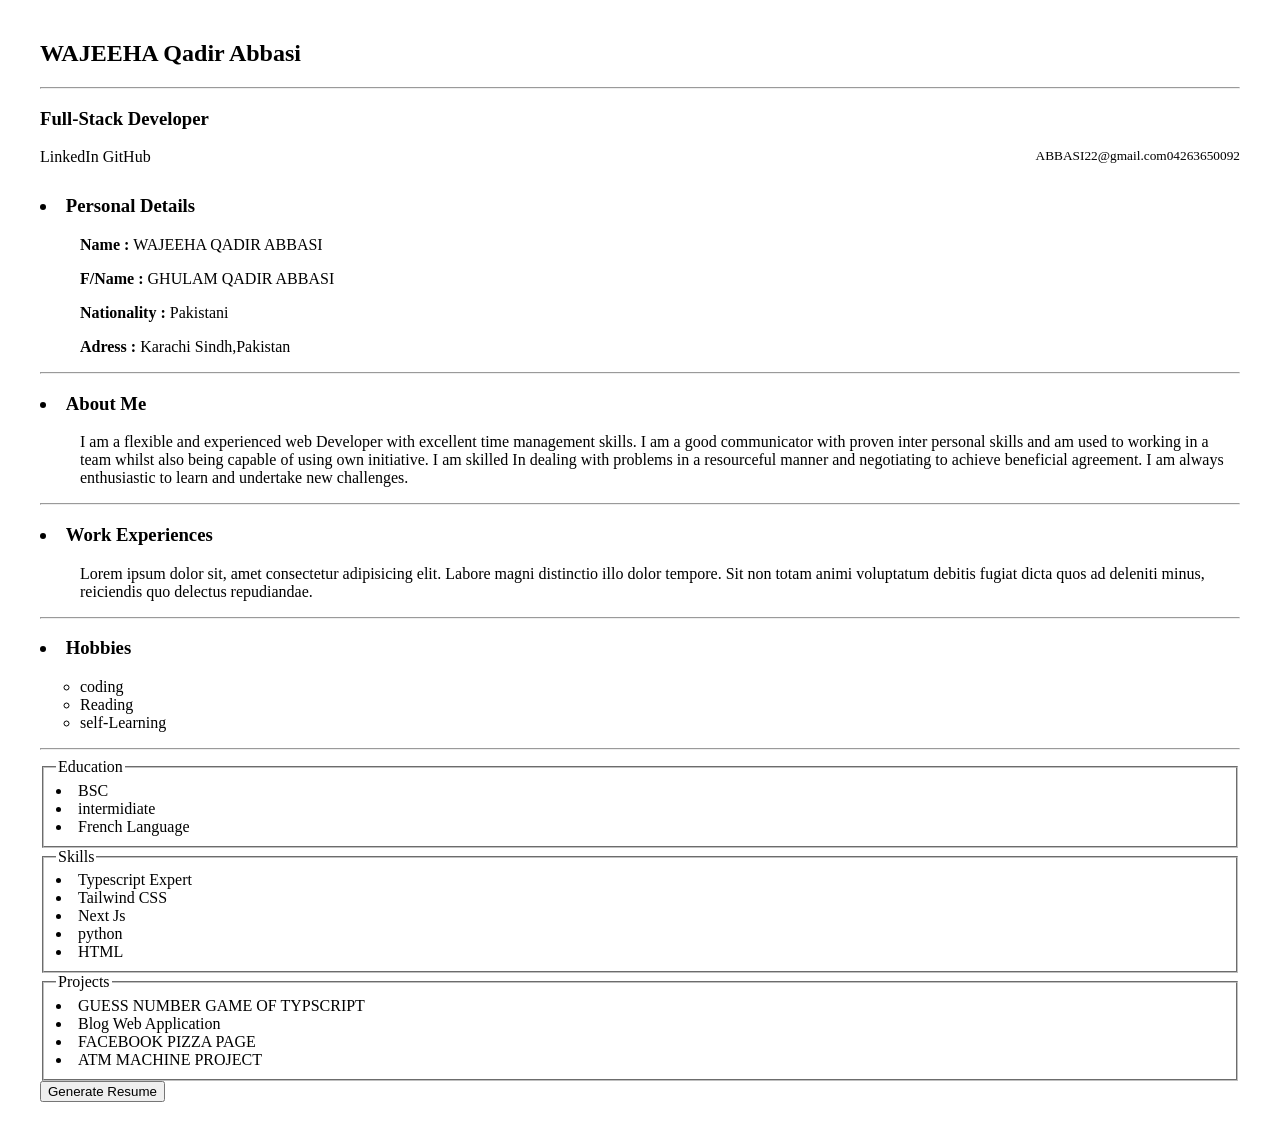
<file: Project Hackathon/Milestone No 2/index.html>
<!DOCTYPE html>
<html lang="en">
  <head>
    <meta charset="UTF-8" />
    <meta name="viewport" content="width=device-width, initial-scale=1.0" />
    <link rel="stylesheet" href="style.css" />
    <title>Static-Resume</title>
  </head>
  <body>
    <div id="staic-resume-div">
      <main>
        <header>
          <div>
            <h2 id="user-name">WAJEEHA Qadir Abbasi</h2>
            <hr />
            <h3 id="put-occupation">Full-Stack Developer</h3>
          </div>
          <nav>
            <a id="put-LinkedIn" target="_blank">LinkedIn</a>
            <a id="put-github" target="_blank">GitHub</a>
            <span id="put-usernumber">04263650092</span>
            <span id="put-useremail">ABBASI22@gmail.com</span>
          </nav>
        </header>
        <section id="maincontent">
          <div id="left-section">
            <section>
              <h3><li>Personal Details</li></h3>
              <p>
                <strong>Name : </strong><span id="put-name">WAJEEHA QADIR ABBASI</span>
              </p>
              <p>
                <strong>F/Name : </strong
                ><span id="put-f/name">GHULAM QADIR ABBASI</span>
              </p>
              <p>
                <strong>Nationality : </strong
                ><span id="put-nationality">Pakistani</span>
              </p>
              <p>
                <strong>Adress : </strong
                ><span id="put-adress">Karachi Sindh,Pakistan</span>
              </p>
            </section>
            <hr />
            <section>
              <h3><li>About Me</li></h3>
              <p id="put-about">
                I am a flexible and experienced web Developer with excellent time management skills.
                I am a good communicator with proven inter personal skills and
                 am used to working in a team whilst also being capable of using own initiative.
                  I am skilled In dealing with problems in a resourceful manner and negotiating to 
                  achieve beneficial agreement.
                I am always enthusiastic to learn and undertake new challenges.
              
              
                
              
    
              </p>
            </section>
            <hr />
            <section>
              <h3><li>Work Experiences</li></h3>
              <p id="put-experience">
                Lorem ipsum dolor sit, amet consectetur adipisicing elit. Labore
                magni distinctio illo dolor tempore. Sit non totam animi
                voluptatum debitis fugiat dicta quos ad deleniti minus,
                reiciendis quo delectus repudiandae.
              </p>
            </section>
            <hr />
            <section>
              <h3><li>Hobbies</li></h3>
              <ul id="hobbyUI">
                <li>coding</li>
                <li>Reading</li>
                <li>self-Learning</li>
              </ul>
            </section>
            <hr />
          </div>
          <div id="right-section">
            <section>
              <fieldset>
                <legend>Education</legend>
                <span id="educationUI">
                  <li>BSC</li>
                  <li>intermidiate</li>
                  <li>French Language </li>
                </span>
              </fieldset>
            </section>
            <section>
              <fieldset>
                <legend>Skills</legend>
                <span id="skillsUI">
                  <li>Typescript Expert</li>
                  <li>Tailwind CSS</li>
                  <li>Next Js</li>
                  <li>python</li>
                  <li>HTML</li>
                </span>
              </fieldset>
            </section>
            <section>
              <fieldset>
                <legend>Projects</legend>
                <span id="project-UI">
                  <li>GUESS NUMBER GAME OF TYPSCRIPT</li>
                  <li>Blog Web Application</li>
                  <li>FACEBOOK PIZZA PAGE</li>
                  <li>ATM MACHINE PROJECT</li>
                </span>
              </fieldset>
            </section>
          </div>
        </section>
      </main>
      <section>
        <button id="generate-resume-button">Generate Resume</button>
      </section>
    </div>

    <section id="form-section" style="display: none">
      <h2>Fill Out These Fields TO Generate Custom Resume</h2>
      <form id="form">
        <section>
          <div>
            <label for="name">Name :</label>
            <input
              id="username"
              type="text"
              placeholder="Enter Your Name"
              required
            />
            <br />
          </div>
          <div>
            <label for="Father'sname">Father Name :</label>
            <input
              id="Father'sname"
              type="text"
              placeholder="Enter Your Father's  Name"
              required
            />
            <br />
          </div>
          <div>
            <label for="occupation">Occupation : </label>
            <input
              id="occupation"
              type="text"
              placeholder="Enter Your Occupation"
            />
            <br />
          </div>
          <div>
            <label for="nationality">Nationality : </label>
            <input
              id="nationality"
              type="text"
              placeholder="Enter Your Nationality"
            />
            <br />
          </div>
          <div>
            <label for="adress">Adress : </label>
            <input id="adress" type="text" placeholder="Enter Your Adress" />
            <br />
          </div>
          <div>
            <label for="number">Phone No : </label>
            <input
              id="user-number"
              type="text"
              placeholder="Enter Your Phone Number"
            />
          </div>
          <div>
            <label for="email">Email : </label>
            <input
              id="user-email"
              type="email"
              placeholder="Enter Your Email"
            />
          </div>
          <div>
            <label for="LinkedIn">LinkedIn : </label>
            <input
              id="linkedIn"
              type="text"
              placeholder="Enetr LinkedIn account"
            />
          </div>
          <div>
            <label for="gitHub">GitHub : </label>
            <input id="gitHub" type="text" placeholder="Enetr GitHub account" />
          </div>
        </section>
        <section>
          <div>
            <label for="Hobbies">Hobbies (Seperate using ",") :</label>
            <input
              id="Hobbies"
              type="text"
              placeholder="Enter Your Hobbies"
            /><br />
          </div>
          <div>
            <label for="Eduation">Education(Seperate using ",") :</label>
            <input
              id="educatio-data"
              type="text"
              placeholder="Enter Your Eduation"
            /><br />
          </div>
          <div>
            <label for="Skills">Skills (Seperate using " , ") : </label>
            <input
              id="skill"
              type="text"
              placeholder="Enter Your Skills"
            /><br />
          </div>
          <div>
            <label for="projects">Projects (Seperate using " , ") : </label>
            <input
              id="project"
              type="text"
              placeholder="Enter Your Projects"
            /><br />
          </div>
          <div>
            <label for="AboutMe">About : </label>
            <textarea
              id="AboutMe"
              rows="5"
              placeholder="Write Something About You"
            ></textarea>
            <br />
          </div>
          <div>
            <label for="workexperiences">Work Experiences : </label>
            <textarea
              id="workexperienceses"
              rows="5"
              placeholder="Please  Write About Your Previous Work Experiences"
            ></textarea>
            <br />
          </div>
        </section>
      </form>
      <div id="formbutton-div">
        <button id="form-submit-button" type="submit">Submit</button>
      </div>
    </section>
    <script src="script.js"></script>
  </body>
</html>
</file>
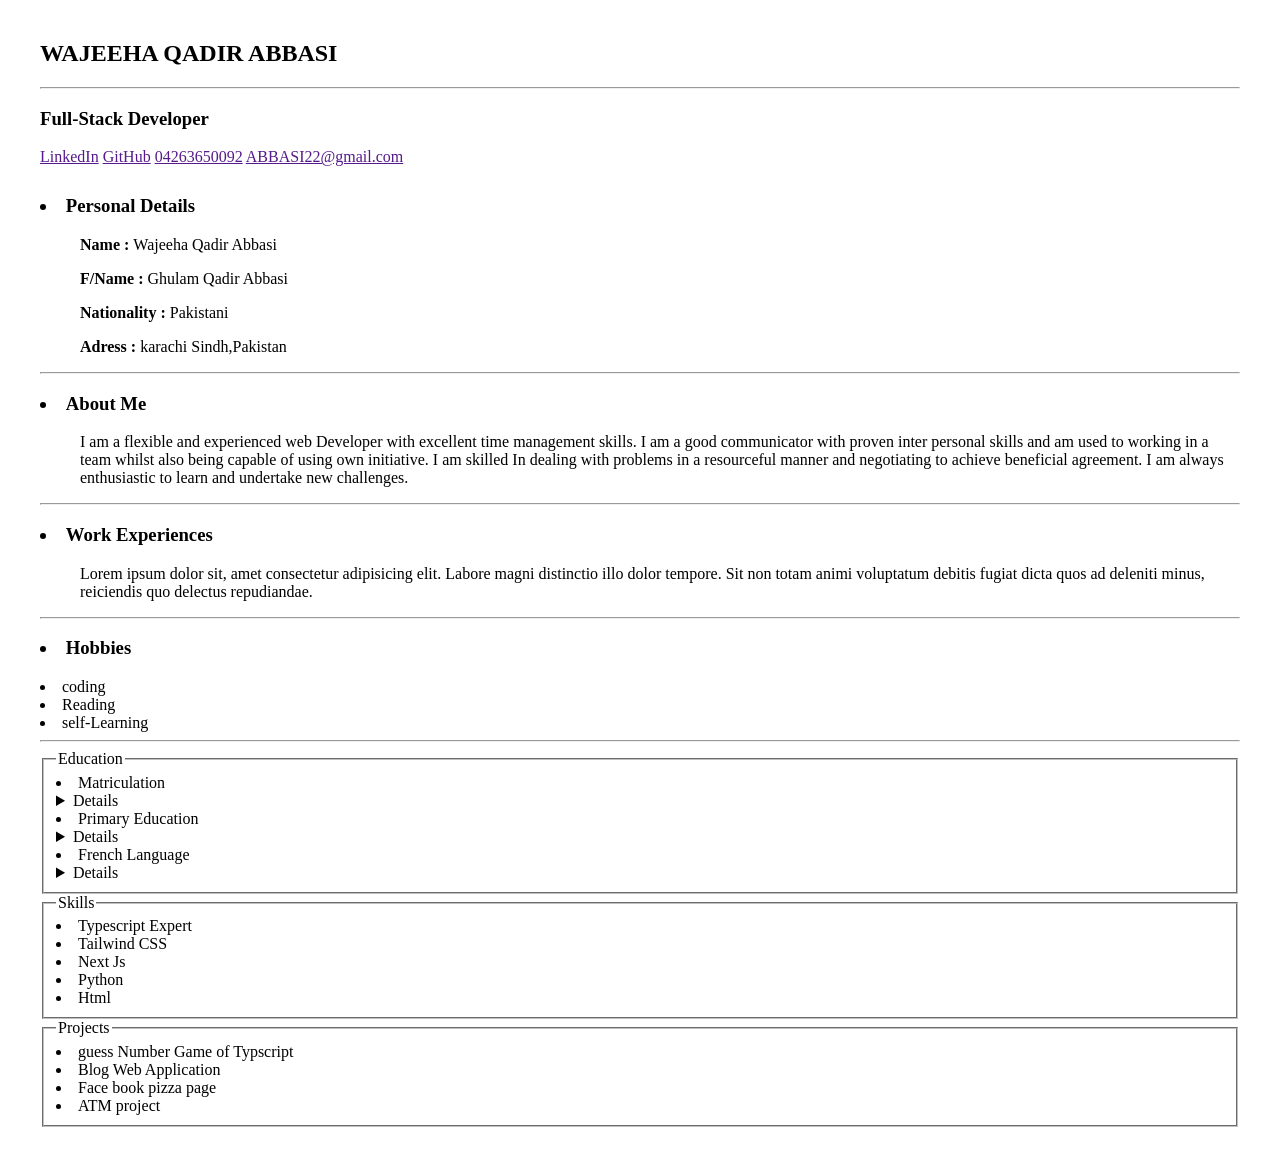
<file: Project Hackathon/Milestone No1/index.html>
<!DOCTYPE html>
<html lang="en">
  <head>
    <meta charset="UTF-8" />
    <meta name="viewport" content="width=device-width, initial-scale=1.0" />
    <link rel="stylesheet" href="style.css" />
    <title>Static-Resume</title>
  </head>
  <body>
    <main>
      <header>
        <div>
          <h2>WAJEEHA QADIR ABBASI</h2>
          <hr />
          <h3>Full-Stack Developer</h3>
        </div>
        <nav>
          <a href="">LinkedIn</a>
          <a href="">GitHub</a>
          <a href="">04263650092</a>
          <a href="">ABBASI22@gmail.com</a>
        </nav>
      </header>
      <section id="maincontent">
        <div id="left-section">
          <section>
            <h3><li>Personal Details</li></h3>
            <p><strong>Name : </strong>Wajeeha Qadir Abbasi</p>
            <p><strong>F/Name : </strong>Ghulam Qadir Abbasi</p>
            <p><strong>Nationality : </strong>Pakistani</p>
            <p><strong>Adress : </strong>karachi Sindh,Pakistan</p>
          </section>

          <hr>
          <section>
            <h3><li>About Me</li></h3>
            <p>
                I am a flexible and experienced web Developer with excellent time management skills.
                I am a good communicator with proven inter personal skills and
                 am used to working in a team whilst also being capable of using own initiative.
                  I am skilled In dealing with problems in a resourceful manner and negotiating to 
                  achieve beneficial agreement.
                I am always enthusiastic to learn and undertake new challenges.
              
              
    
            </p>
          </section>
          <hr>
          <section>
            <h3><li>Work Experiences</li></h3>
            <p>
              Lorem ipsum dolor sit, amet consectetur adipisicing elit. Labore
              magni distinctio illo dolor tempore. Sit non totam animi
              voluptatum debitis fugiat dicta quos ad deleniti minus, reiciendis
              quo delectus repudiandae.
            </p>
          </section>
          <hr>
          <section>
            <h3><li>Hobbies</li></h3>
            <li>coding</li>
            <li>Reading</li>
            <li>self-Learning</li>
          </section>
          <hr>
        </div>
        <div id="right-section">
            <section>
                <fieldset>
                    <legend>Education</legend>
                    <li>Matriculation
                      <details>completed Matric from Belmount High school School in 2024</details>
                    </li>
                    <li>Primary Education
                      <details>Completed Primary  twinkle school from PECS in 2022</details>
                    </li>
                    <li>French Language
                      <details>Completed French Language Course from  karachi university in 2021</details>
                    </li>
                </fieldset>
            </section>
            <section>
               <fieldset>
                <legend>Skills</legend>
                <li>Typescript Expert</li>
                <li>Tailwind CSS</li>
                <li>Next Js</li>
                <li>Python</li>
                <li>Html</li>
               </fieldset>
            </section>
            <section>
                <fieldset>
                    <legend>Projects</legend>
                   <li>guess Number Game  of Typscript</li>
                   <li>Blog Web Application</li>
                   <li>Face book pizza page</li>
                   <li>ATM project</li>
                </fieldset>
            </section>
        </div>
    </section>
</main>
</body>
</html>
</file>
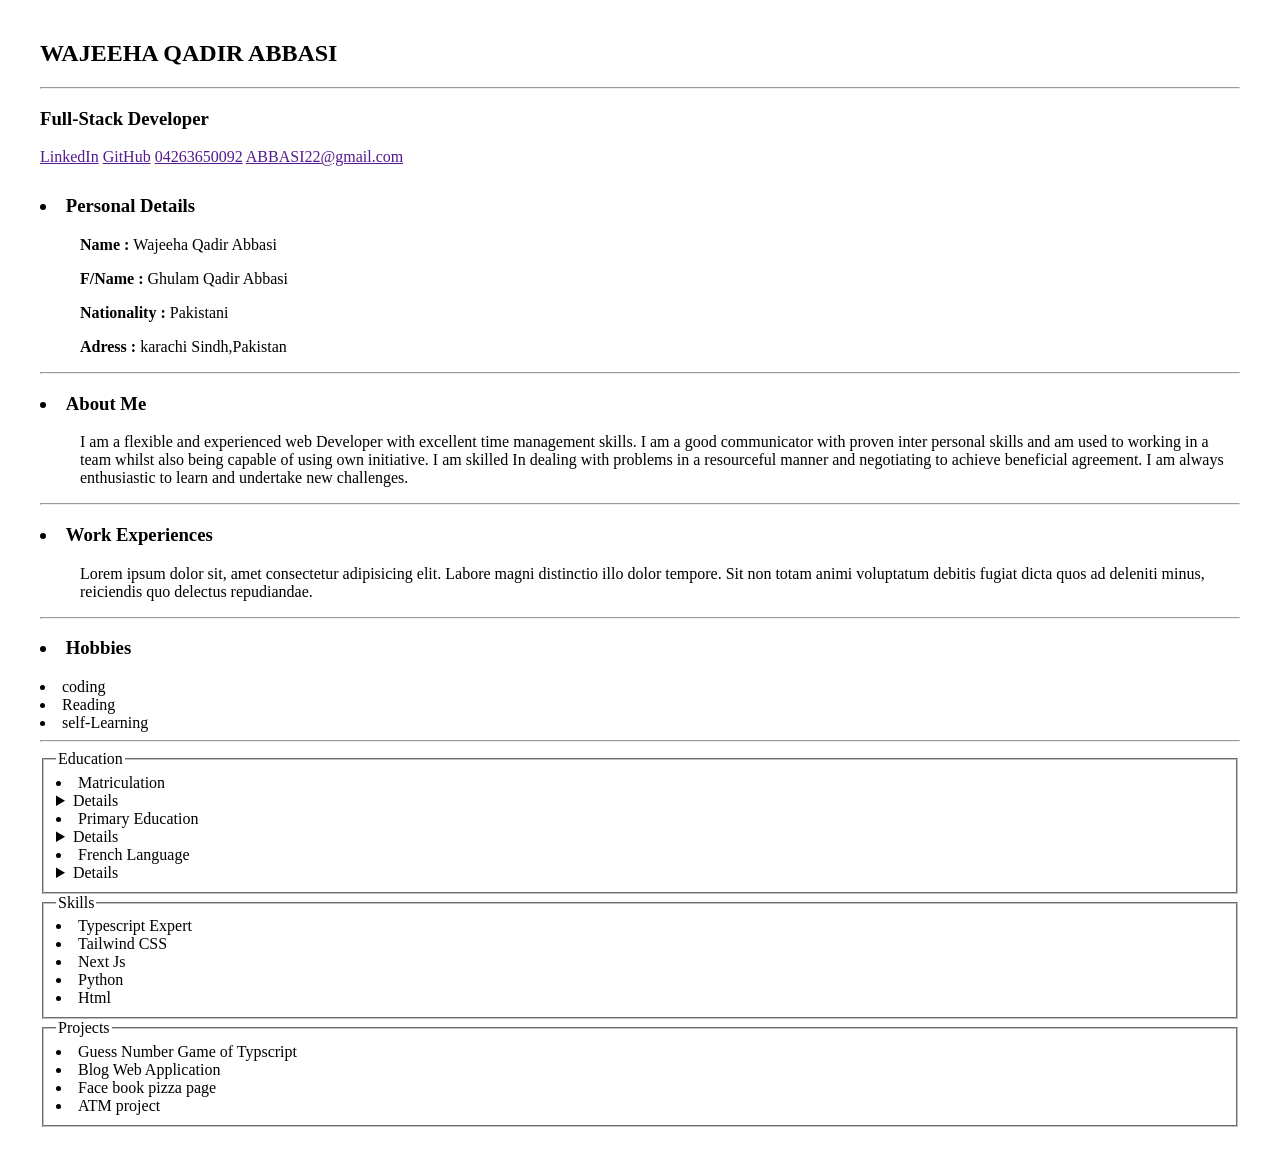
<file: Project Hackathon/Milestone No3/index.html>
<!DOCTYPE html>
<html lang="en">
  <head>
    <meta charset="UTF-8" />
    <meta name="viewport" content="width=device-width, initial-scale=1.0" />
    <link rel="stylesheet" href="style.css" />
    <title>Static-Resume</title>
  </head>
  <body>
    <main>
      <header>
        <div>
          <h2>WAJEEHA QADIR ABBASI</h2>
          <hr />
          <h3>Full-Stack Developer</h3>
        </div>
        <nav>
          <a href="">LinkedIn</a>
          <a href="">GitHub</a>
          <a href="">04263650092</a>
          <a href="">ABBASI22@gmail.com</a>
        </nav>
      </header>
      <section id="maincontent">
        <div id="left-section">
          <section>
            <h3><li>Personal Details</li></h3>
            <p><strong>Name : </strong>Wajeeha Qadir Abbasi</p>
            <p><strong>F/Name : </strong>Ghulam Qadir Abbasi</p>
            <p><strong>Nationality : </strong>Pakistani</p>
            <p><strong>Adress : </strong>karachi Sindh,Pakistan</p>
          </section>

          <hr>
          <section>
            <h3><li>About Me</li></h3>
            <p>
                I am a flexible and experienced web Developer with excellent time management skills.
                I am a good communicator with proven inter personal skills and
                 am used to working in a team whilst also being capable of using own initiative.
                  I am skilled In dealing with problems in a resourceful manner and negotiating to 
                  achieve beneficial agreement.
                I am always enthusiastic to learn and undertake new challenges.
              
              
    
            </p>
          </section>
          <hr>
          <section>
            <h3><li>Work Experiences</li></h3>
            <p>
              Lorem ipsum dolor sit, amet consectetur adipisicing elit. Labore
              magni distinctio illo dolor tempore. Sit non totam animi
              voluptatum debitis fugiat dicta quos ad deleniti minus, reiciendis
              quo delectus repudiandae.
            </p>
          </section>
          <hr>
          <section>
            <h3><li>Hobbies</li></h3>
            <li>coding</li>
            <li>Reading</li>
            <li>self-Learning</li>
          </section>
          <hr>
        </div>
        <div id="right-section">
            <section>
                <fieldset>
                    <legend>Education</legend>
                    <li>Matriculation
                      <details>completed Matric from Belmount High school School in 2024</details>
                    </li>
                    <li>Primary Education
                      <details>Completed Primary  twinkle school from PECS in 2022</details>
                    </li>
                    <li>French Language
                      <details>Completed French Language Course from  karachi university in 2021</details>
                    </li>
                </fieldset>
            </section>
            <section>
               <fieldset>
                <legend>Skills</legend>
                <li>Typescript Expert</li>
                <li>Tailwind CSS</li>
                <li>Next Js</li>
                <li>Python</li>
                <li>Html</li>
               </fieldset>
            </section>
            <section>
                <fieldset>
                    <legend>Projects</legend>
                   <li>Guess Number Game  of Typscript</li>
                   <li>Blog Web Application</li>
                   <li>Face book pizza page</li>
                   <li>ATM project</li>
                </fieldset>
            </section>
        </div>
    </section>
</main>
</body>
</html>
</file>
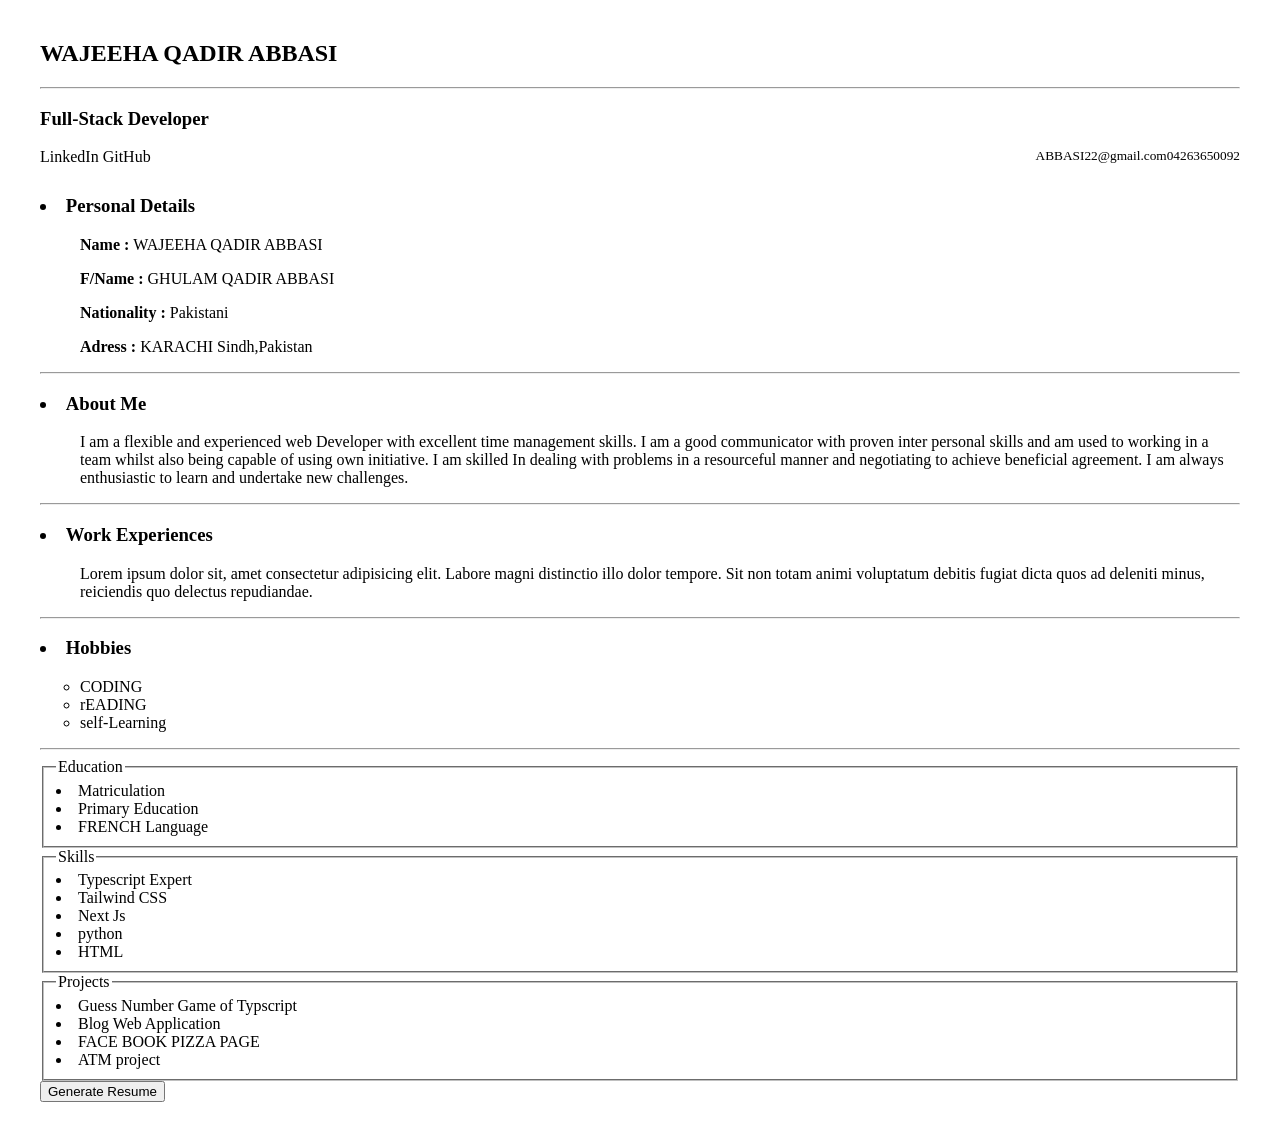
<file: Project Hackathon/Milestone No4/index.html>
<!DOCTYPE html>
<html lang="en">
  <head>
    <meta charset="UTF-8" />
    <meta name="viewport" content="width=device-width, initial-scale=1.0" />
    <link rel="stylesheet" href="style.css" />
    <title>Editable-Dynamic-Resume</title>
  </head>
  <body>
    <div id="staic-resume-div" contenteditable="true">
      <main>
        <header>
          <div>
            <h2 id="user-name">WAJEEHA QADIR ABBASI</h2>
            <hr />
            <h3 id="put-occupation">Full-Stack Developer</h3>
          </div>
          <nav>
            <a id="put-LinkedIn" target="_blank">LinkedIn</a>
            <a id="put-github" target="_blank">GitHub</a>
            <span id="put-usernumber">04263650092</span>
            <span id="put-useremail">ABBASI22@gmail.com</span>
          </nav>
        </header>
        <section id="maincontent">
          <div id="left-section">
            <section>
              <h3><li>Personal Details</li></h3>
              <p>
                <strong>Name : </strong><span id="put-name">WAJEEHA QADIR ABBASI</span>
              </p>
              <p>
                <strong>F/Name : </strong
                ><span id="put-f/name">GHULAM QADIR ABBASI</span>
              </p>
              <p>
                <strong>Nationality : </strong
                ><span id="put-nationality">Pakistani</span>
              </p>
              <p>
                <strong>Adress : </strong
                ><span id="put-adress">KARACHI Sindh,Pakistan</span>
              </p>
            </section>
            <hr />
            <section>
              <h3><li>About Me</li></h3>
              <p id="put-about">
                I am a flexible and experienced web Developer with excellent time management skills.
                I am a good communicator with proven inter personal skills and
                 am used to working in a team whilst also being capable of using own initiative.
                  I am skilled In dealing with problems in a resourceful manner and negotiating to 
                  achieve beneficial agreement.
                I am always enthusiastic to learn and undertake new challenges.
              
              
              </p>
            </section>
            <hr />
            <section>
              <h3><li>Work Experiences</li></h3>
              <p id="put-experience">
                Lorem ipsum dolor sit, amet consectetur adipisicing elit. Labore
                magni distinctio illo dolor tempore. Sit non totam animi
                voluptatum debitis fugiat dicta quos ad deleniti minus,
                reiciendis quo delectus repudiandae.
              </p>
            </section>
            <hr />
            <section>
              <h3><li>Hobbies</li></h3>
              <ul id="hobbyUI">
                <li>CODING</li>
                <li>rEADING</li>
                <li>self-Learning</li>
              </ul>
            </section>
            <hr />
          </div>
          <div id="right-section">
            <section>
              <fieldset>
                <legend>Education</legend>
                <span id="educationUI">
                  <li>Matriculation</li>
                  <li>Primary Education</li>
                  <li>FRENCH Language</li>
                </span>
              </fieldset>
            </section>
            <section>
              <fieldset>
                <legend>Skills</legend>
                <span id="skillsUI">
                  <li>Typescript Expert</li>
                  <li>Tailwind CSS</li>
                  <li>Next Js</li>
                  <li>python</li>
                  <li>HTML</li>
                </span>
              </fieldset>
            </section>
            <section>
              <fieldset>
                <legend>Projects</legend>
                <span id="project-UI">
                  <li>Guess Number Game  of Typscript</li>
                  <li>Blog Web Application</li>
                  <li>FACE BOOK PIZZA PAGE</li>
                  <li>ATM project</li>
                </span>
              </fieldset>
            </section>
          </div>
        </section>
      </main>
      <section>
        <button id="generate-resume-button">Generate Resume</button>
      </section>
    </div>

    <section id="form-section" style="display: none">
      <h2>Fill Out These Fields TO Generate Custom Resume</h2>
      <form id="form">
        <section>
          <div>
            <label for="name">Name :</label>
            <input
              id="username"
              type="text"
              placeholder="Enter Your Name"
              required
            />
            <br />
          </div>
          <div>
            <label for="Father'sname">Father Name :</label>
            <input
              id="Father'sname"
              type="text"
              placeholder="Enter Your Father's  Name"
              required
            />
            <br />
          </div>
          <div>
            <label for="occupation">Occupation : </label>
            <input
              id="occupation"
              type="text"
              placeholder="Enter Your Occupation"
            />
            <br />
          </div>
          <div>
            <label for="nationality">Nationality : </label>
            <input
              id="nationality"
              type="text"
              placeholder="Enter Your Nationality"
            />
            <br />
          </div>
          <div>
            <label for="adress">Adress : </label>
            <input id="adress" type="text" placeholder="Enter Your Adress" />
            <br />
          </div>
          <div>
            <label for="number">Phone No : </label>
            <input
              id="user-number"
              type="text"
              placeholder="Enter Your Phone Number"
            />
          </div>
          <div>
            <label for="email">Email : </label>
            <input
              id="user-email"
              type="email"
              placeholder="Enter Your Email"
            />
          </div>
          <div>
            <label for="LinkedIn">LinkedIn : </label>
            <input
              id="linkedIn"
              type="text"
              placeholder="Enetr LinkedIn account"
            />
          </div>
          <div>
            <label for="gitHub">GitHub : </label>
            <input id="gitHub" type="text" placeholder="Enetr GitHub account" />
          </div>
        </section>
        <section>
          <div>
            <label for="Hobbies">Hobbies (Seperate using ",") :</label>
            <input
              id="Hobbies"
              type="text"
              placeholder="Enter Your Hobbies"
            /><br />
          </div>
          <div>
            <label for="Eduation">Education(Seperate using ",") :</label>
            <input
              id="educatio-data"
              type="text"
              placeholder="Enter Your Eduation"
            /><br />
          </div>
          <div>
            <label for="Skills">Skills (Seperate using " , ") : </label>
            <input
              id="skill"
              type="text"
              placeholder="Enter Your Skills"
            /><br />
          </div>
          <div>
            <label for="projects">Projects (Seperate using " , ") : </label>
            <input
              id="project"
              type="text"
              placeholder="Enter Your Projects"
            /><br />
          </div>
          <div>
            <label for="AboutMe">About : </label>
            <textarea
              id="AboutMe"
              rows="5"
              placeholder="Write Something About You"
            ></textarea>
            <br />
          </div>
          <div>
            <label for="workexperiences">Work Experiences : </label>
            <textarea
              id="workexperienceses"
              rows="5"
              placeholder="Please  Write About Your Previous Work Experiences"
            ></textarea>
            <br />
          </div>
        </section>
      </form>
      <div id="formbutton-div">
        <button id="form-submit-button" type="submit">Submit</button>
      </div>
    </section>
    <script src="script.js"></script>
  </body>
</html>
</file>
<file: Project Hackathon/Milestone No 2/style.css>
body {
    margin: 40px;
    font-family: "Adobe Caslon Pro", "Minion Pro", serif;
    font-size: 12pt;
}

header {
    font-family: "Trajan Pro", serif;
    padding-bottom: 10px;
}

header h1 {
    font-size: 20pt;
    letter-spacing: 2pt;
    border-bottom: 1px solid black;
    margin-bottom: 4px;
}

header span {
    font-size: 10pt;
    float: right;
}

section h2 {
    font-family: "Trajan Pro", serif;
    font-size: 14pt;
}

section p {
    margin-left: 40px;
}

section.coverletter {
    margin-top: 40px;
}

section.coverletter p {
    margin-left: 0px;
}

section ul {
    list-style-type: circle;
}

.jobtable {
    display: table;
    width: 100%;
    border-bottom: 1px solid black;
    margin-left: 20px;
}

.edtable {
    display: table;
    width: 100%;
    margin-left: 20px;
    padding-bottom: 15px;
}

.skillstable {
    display: table;
    width: 100%;
}

.table {
    display: table;
    margin-left: 20px;
}

.tablerow {
    display: table-row;
}

.jobtitle {
    display: table-cell;
    font-style: italic;
}

.right {
    display: table-cell;
    text-align: right;
}

.cell {
    display: table-cell;
}

.onlinecell {
    font-style: italic;
    padding-right: 10px;
}

.urlcell {
    display: table-cell;
    letter-spacing: 1px;
}

.pagebreak {
    page-break-before: always;
}
</file>
<file: Project Hackathon/Milestone No1/style.css>
body {
    margin: 40px;
    font-family: "Adobe Caslon Pro", "Minion Pro", serif;
    font-size: 12pt;
}

header {
    font-family: "Trajan Pro", serif;
    padding-bottom: 10px;
}

header h1 {
    font-size: 20pt;
    letter-spacing: 2pt;
    border-bottom: 1px solid black;
    margin-bottom: 4px;
}

header span {
    font-size: 10pt;
    float: right;
}

section h2 {
    font-family: "Trajan Pro", serif;
    font-size: 14pt;
}

section p {
    margin-left: 40px;
}

section.coverletter {
    margin-top: 40px;
}

section.coverletter p {
    margin-left: 0px;
}

section ul {
    list-style-type: circle;
}

.jobtable {
    display: table;
    width: 100%;
    border-bottom: 1px solid black;
    margin-left: 20px;
}

.edtable {
    display: table;
    width: 100%;
    margin-left: 20px;
    padding-bottom: 15px;
}

.skillstable {
    display: table;
    width: 100%;
}

.table {
    display: table;
    margin-left: 20px;
}

.tablerow {
    display: table-row;
}

.jobtitle {
    display: table-cell;
    font-style: italic;
}

.right {
    display: table-cell;
    text-align: right;
}

.cell {
    display: table-cell;
}

.onlinecell {
    font-style: italic;
    padding-right: 10px;
}

.urlcell {
    display: table-cell;
    letter-spacing: 1px;
}

.pagebreak {
    page-break-before: always;
}
</file>
<file: Project Hackathon/Milestone No3/style.css>
body {
    margin: 40px;
    font-family: "Adobe Caslon Pro", "Minion Pro", serif;
    font-size: 12pt;
}

header {
    font-family: "Trajan Pro", serif;
    padding-bottom: 10px;
}

header h1 {
    font-size: 20pt;
    letter-spacing: 2pt;
    border-bottom: 1px solid black;
    margin-bottom: 4px;
}

header span {
    font-size: 10pt;
    float: right;
}

section h2 {
    font-family: "Trajan Pro", serif;
    font-size: 14pt;
}

section p {
    margin-left: 40px;
}

section.coverletter {
    margin-top: 40px;
}

section.coverletter p {
    margin-left: 0px;
}

section ul {
    list-style-type: circle;
}

.jobtable {
    display: table;
    width: 100%;
    border-bottom: 1px solid black;
    margin-left: 20px;
}

.edtable {
    display: table;
    width: 100%;
    margin-left: 20px;
    padding-bottom: 15px;
}

.skillstable {
    display: table;
    width: 100%;
}

.table {
    display: table;
    margin-left: 20px;
}

.tablerow {
    display: table-row;
}

.jobtitle {
    display: table-cell;
    font-style: italic;
}

.right {
    display: table-cell;
    text-align: right;
}

.cell {
    display: table-cell;
}

.onlinecell {
    font-style: italic;
    padding-right: 10px;
}

.urlcell {
    display: table-cell;
    letter-spacing: 1px;
}

.pagebreak {
    page-break-before: always;
}
</file>
<file: Project Hackathon/Milestone No4/style.css>
body {
    margin: 40px;
    font-family: "Adobe Caslon Pro", "Minion Pro", serif;
    font-size: 12pt;
}

header {
    font-family: "Trajan Pro", serif;
    padding-bottom: 10px;
}

header h1 {
    font-size: 20pt;
    letter-spacing: 2pt;
    border-bottom: 1px solid black;
    margin-bottom: 4px;
}

header span {
    font-size: 10pt;
    float: right;
}

section h2 {
    font-family: "Trajan Pro", serif;
    font-size: 14pt;
}

section p {
    margin-left: 40px;
}

section.coverletter {
    margin-top: 40px;
}

section.coverletter p {
    margin-left: 0px;
}

section ul {
    list-style-type: circle;
}

.jobtable {
    display: table;
    width: 100%;
    border-bottom: 1px solid black;
    margin-left: 20px;
}

.edtable {
    display: table;
    width: 100%;
    margin-left: 20px;
    padding-bottom: 15px;
}

.skillstable {
    display: table;
    width: 100%;
}

.table {
    display: table;
    margin-left: 20px;
}

.tablerow {
    display: table-row;
}

.jobtitle {
    display: table-cell;
    font-style: italic;
}

.right {
    display: table-cell;
    text-align: right;
}

.cell {
    display: table-cell;
}

.onlinecell {
    font-style: italic;
    padding-right: 10px;
}

.urlcell {
    display: table-cell;
    letter-spacing: 1px;
}

.pagebreak {
    page-break-before: always;
}
</file>
